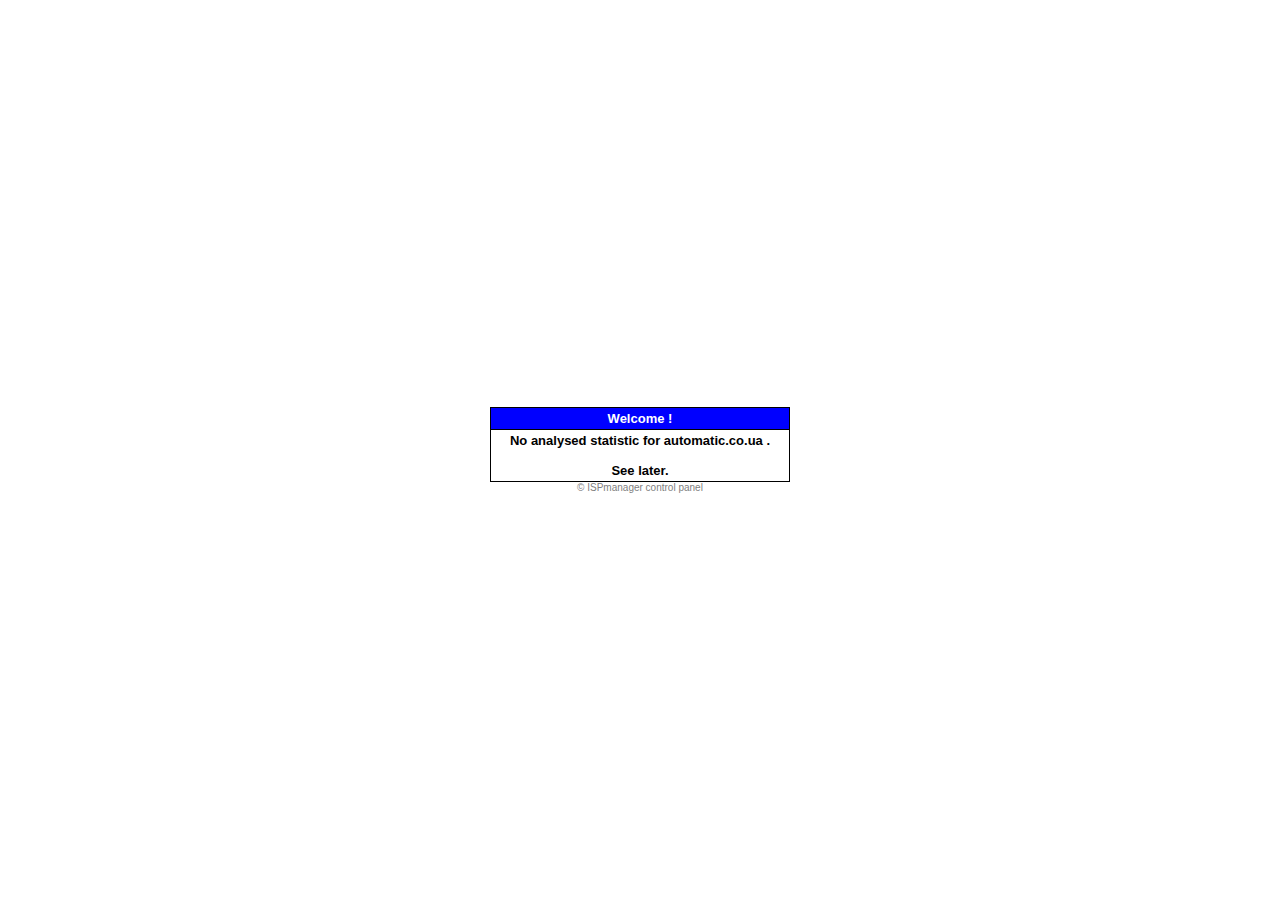
<file: webstat/index.html>
<!DOCTYPE HTML PUBLIC "-//W3C//DTD HTML 4.01 Transitional//EN">

<html>
<body bgcolor="#FFFFFF">
<table border=0 width=100% height=100%>
<tr>
	<td align=center><table border=0 cellpadding=0 cellspacing=0 width=300>
	<tr><td bgcolor=#000000><table border=0 cellpadding=3 cellspacing=1 width=300>
	<tr>
		<td align=center bgcolor=#0000FF><font color=#FFFFFF face='Verdana, Arial, Helvetica, sans-serif' size=2><b>Welcome !</b></font></td>
	</tr>
	<tr>
		<td align=center bgcolor=#FFFFFF><font color=#000000 face='Verdana, Arial, Helvetica, sans-serif' size=2><b>No analysed statistic for automatic.co.ua .<br><br>See later.</b></font></td>
	</tr>
	</table></td></tr></table>
	<a href="http://ispsystem.com/external/ispmanager.html" target="_blank" style="text-decoration: none;"><font color=gray face='Verdana, Arial, Helvetica, sans-serif' size=1>&copy; ISPmanager control panel</font></a>
	</td>
</tr>
</table>
</body>
</html>
</file>
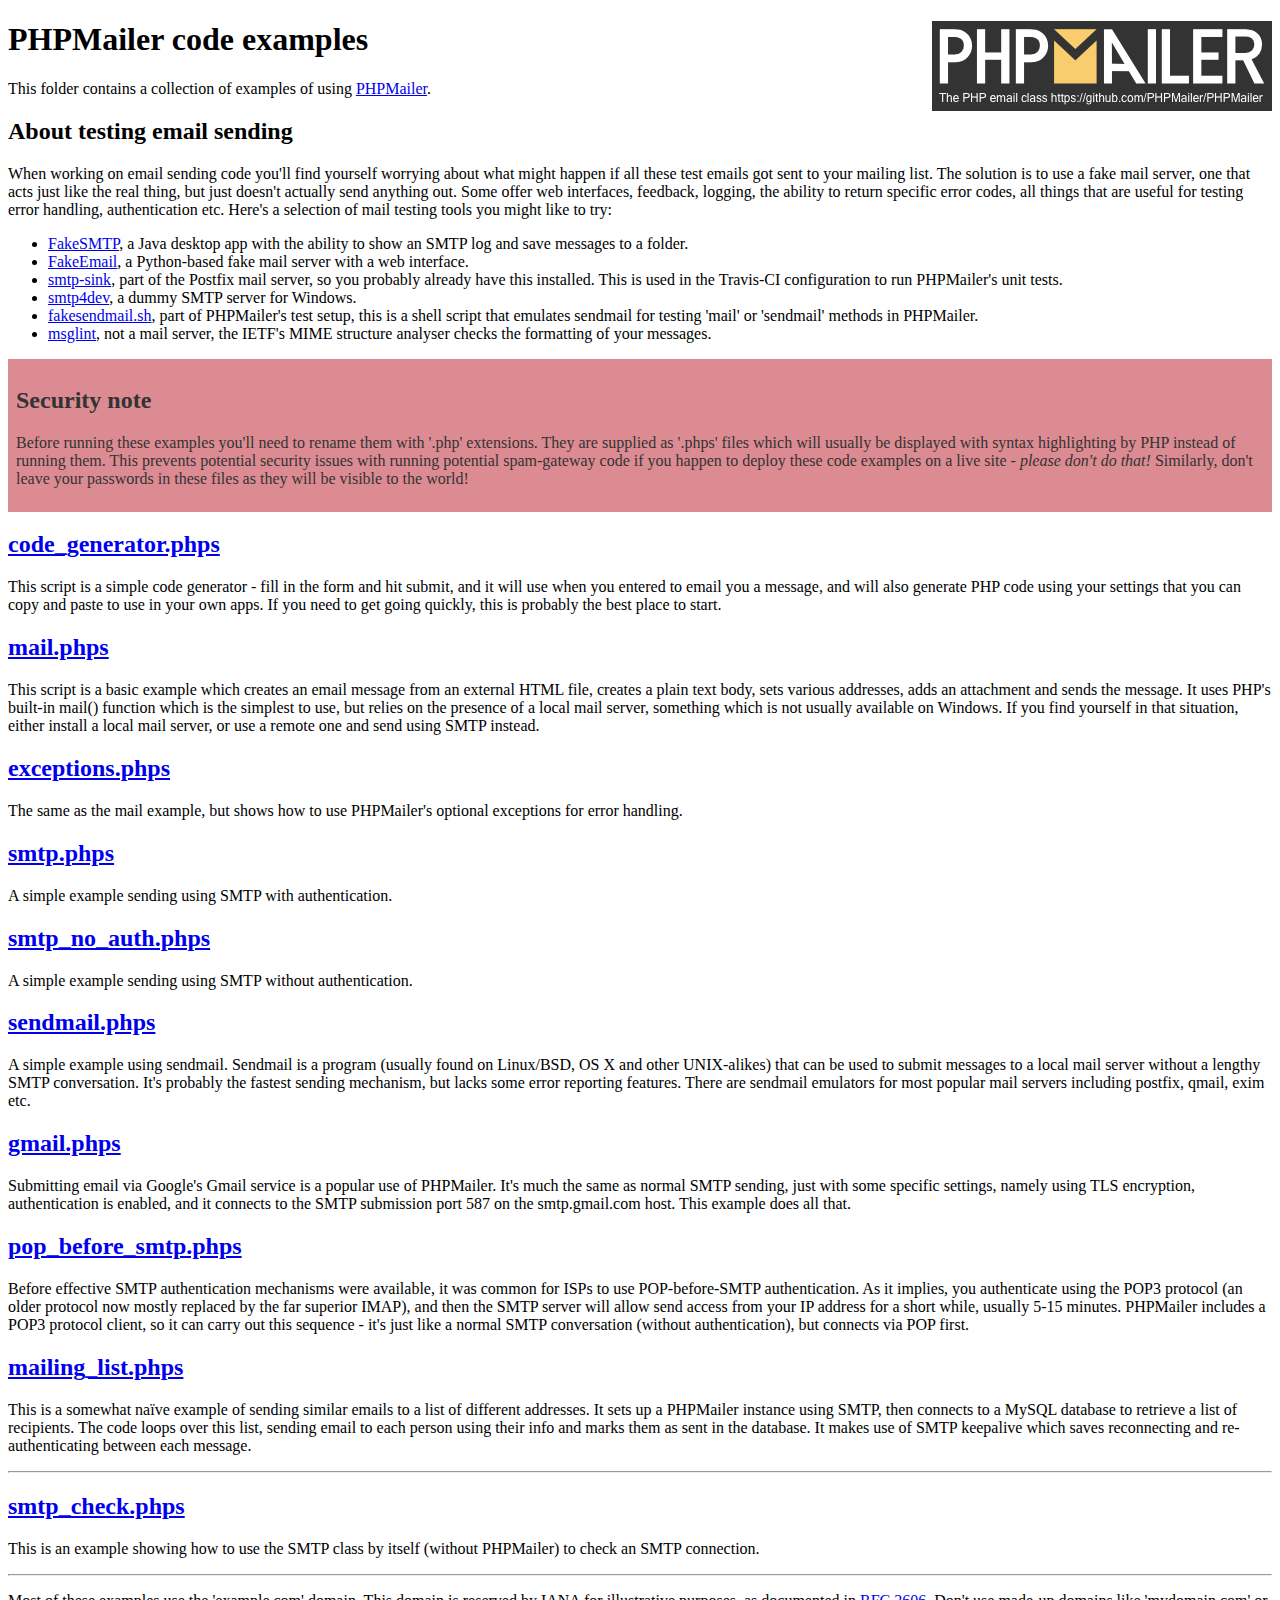
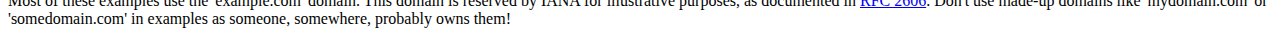
<file: files/phpmailer/examples/index.html>
<!DOCTYPE html>
<html>
<head>
	<meta charset="UTF-8">
	<title>PHPMailer Examples</title>
</head>
<body>
<h1>PHPMailer code examples<a href="https://github.com/PHPMailer/PHPMailer"><img src="images/phpmailer.png" style="float:right; border:0;" alt="PHPMailer logo"></a></h1>
<p>This folder contains a collection of examples of using <a href="https://github.com/PHPMailer/PHPMailer">PHPMailer</a>.</p>
<h2>About testing email sending</h2>
<p>When working on email sending code you'll find yourself worrying about what might happen if all these test emails got sent to your mailing list. The solution is to use a fake mail server, one that acts just like the real thing, but just doesn't actually send anything out. Some offer web interfaces, feedback, logging, the ability to return specific error codes, all things that are useful for testing error handling, authentication etc. Here's a selection of mail testing tools you might like to try:</p>
<ul>
  <li><a href="https://github.com/Nilhcem/FakeSMTP">FakeSMTP</a>, a Java desktop app with the ability to show an SMTP log and save messages to a folder. </li>
  <li><a href="https://github.com/isotoma/FakeEmail">FakeEmail</a>, a Python-based fake mail server with a web interface.</li>
  <li><a href="http://www.postfix.org/smtp-sink.1.html">smtp-sink</a>, part of the Postfix mail server, so you probably already have this installed. This is used in the Travis-CI configuration to run PHPMailer's unit tests.</li>
  <li><a href="http://smtp4dev.codeplex.com">smtp4dev</a>, a dummy SMTP server for Windows.</li>
  <li><a href="https://github.com/PHPMailer/PHPMailer/blob/master/test/fakesendmail.sh">fakesendmail.sh</a>, part of PHPMailer's test setup, this is a shell script that emulates sendmail for testing 'mail' or 'sendmail' methods in PHPMailer.</li>
  <li><a href="http://tools.ietf.org/tools/msglint/">msglint</a>, not a mail server, the IETF's MIME structure analyser checks the formatting of your messages.</li>
</ul>
<div style="padding: 8px; color: #333333; background-color: #dc8b92">
<h2>Security note</h2>
<p>Before running these examples you'll need to rename them with '.php' extensions. They are supplied as '.phps' files which will usually be displayed with syntax highlighting by PHP instead of running them. This prevents potential security issues with running potential spam-gateway code if you happen to deploy these code examples on a live site - <em>please don't do that!</em> Similarly, don't leave your passwords in these files as they will be visible to the world!</p>
</div>
<h2><a href="code_generator.phps">code_generator.phps</a></h2>
<p>This script is a simple code generator - fill in the form and hit submit, and it will use when you entered to email you a message, and will also generate PHP code using your settings that you can copy and paste to use in your own apps. If you need to get going quickly, this is probably the best place to start.</p>
<h2><a href="mail.phps">mail.phps</a></h2>
<p>This script is a basic example which creates an email message from an external HTML file, creates a plain text body, sets various addresses, adds an attachment and sends the message. It uses PHP's built-in mail() function which is the simplest to use, but relies on the presence of a local mail server, something which is not usually available on Windows. If you find yourself in that situation, either install a local mail server, or use a remote one and send using SMTP instead.</p>
<h2><a href="exceptions.phps">exceptions.phps</a></h2>
<p>The same as the mail example, but shows how to use PHPMailer's optional exceptions for error handling.</p>
<h2><a href="smtp.phps">smtp.phps</a></h2>
<p>A simple example sending using SMTP with authentication.</p>
<h2><a href="smtp_no_auth.phps">smtp_no_auth.phps</a></h2>
<p>A simple example sending using SMTP without authentication.</p>
<h2><a href="sendmail.phps">sendmail.phps</a></h2>
<p>A simple example using sendmail. Sendmail is a program (usually found on Linux/BSD, OS X and other UNIX-alikes) that can be used to submit messages to a local mail server without a lengthy SMTP conversation. It's probably the fastest sending mechanism, but lacks some error reporting features. There are sendmail emulators for most popular mail servers including postfix, qmail, exim etc.</p>
<h2><a href="gmail.phps">gmail.phps</a></h2>
<p>Submitting email via Google's Gmail service is a popular use of PHPMailer. It's much the same as normal SMTP sending, just with some specific settings, namely using TLS encryption, authentication is enabled, and it connects to the SMTP submission port 587 on the smtp.gmail.com host. This example does all that.</p>
<h2><a href="pop_before_smtp.phps">pop_before_smtp.phps</a></h2>
<p>Before effective SMTP authentication mechanisms were available, it was common for ISPs to use POP-before-SMTP authentication. As it implies, you authenticate using the POP3 protocol (an older protocol now mostly replaced by the far superior IMAP), and then the SMTP server will allow send access from your IP address for a short while, usually 5-15 minutes. PHPMailer includes a POP3 protocol client, so it can carry out this sequence - it's just like a normal SMTP conversation (without authentication), but connects via POP first.</p>
<h2><a href="mailing_list.phps">mailing_list.phps</a></h2>
<p>This is a somewhat naïve example of sending similar emails to a list of different addresses. It sets up a PHPMailer instance using SMTP, then connects to a MySQL database to retrieve a list of recipients. The code loops over this list, sending email to each person using their info and marks them as sent in the database. It makes use of SMTP keepalive which saves reconnecting and re-authenticating between each message.</p>
<hr>
<h2><a href="smtp_check.phps">smtp_check.phps</a></h2>
<p>This is an example showing how to use the SMTP class by itself (without PHPMailer) to check an SMTP connection.</p>
<hr>
<p>Most of these examples use the 'example.com' domain. This domain is reserved by IANA for illustrative purposes, as documented in <a href="http://tools.ietf.org/html/rfc2606">RFC 2606</a>. Don't use made-up domains like 'mydomain.com' or 'somedomain.com' in examples as someone, somewhere, probably owns them!</p>
</body>
</html>
</file>
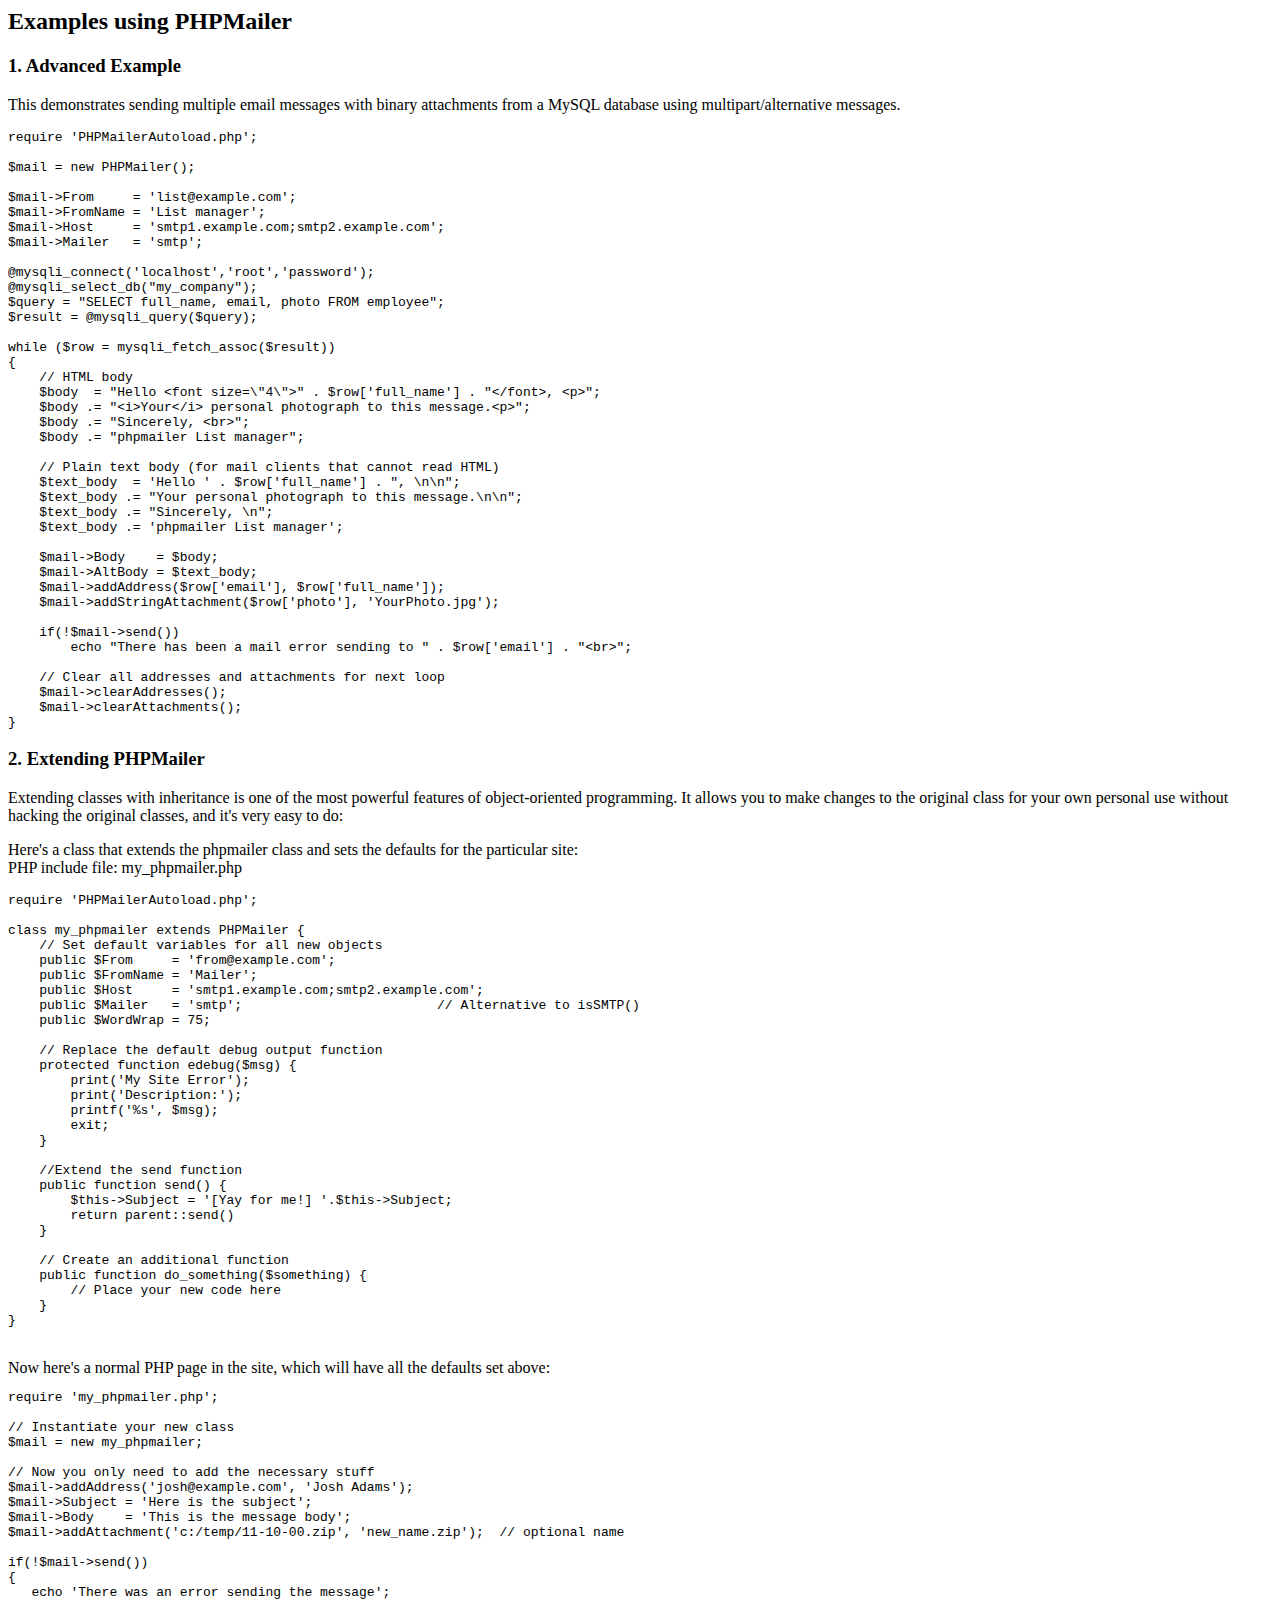
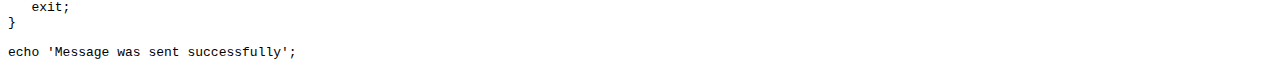
<file: files/phpmailer/docs/extending.html>
<html>
<head>
<title>Examples using phpmailer</title>
</head>

<body>

<h2>Examples using PHPMailer</h2>

<h3>1. Advanced Example</h3>
<p>

This demonstrates sending multiple email messages with binary attachments
from a MySQL database using multipart/alternative messages.<p>

<pre>
require 'PHPMailerAutoload.php';

$mail = new PHPMailer();

$mail->From     = 'list@example.com';
$mail->FromName = 'List manager';
$mail->Host     = 'smtp1.example.com;smtp2.example.com';
$mail->Mailer   = 'smtp';

@mysqli_connect('localhost','root','password');
@mysqli_select_db("my_company");
$query = "SELECT full_name, email, photo FROM employee";
$result = @mysqli_query($query);

while ($row = mysqli_fetch_assoc($result))
{
    // HTML body
    $body  = "Hello &lt;font size=\"4\"&gt;" . $row['full_name'] . "&lt;/font&gt;, &lt;p&gt;";
    $body .= "&lt;i&gt;Your&lt;/i&gt; personal photograph to this message.&lt;p&gt;";
    $body .= "Sincerely, &lt;br&gt;";
    $body .= "phpmailer List manager";

    // Plain text body (for mail clients that cannot read HTML)
    $text_body  = 'Hello ' . $row['full_name'] . ", \n\n";
    $text_body .= "Your personal photograph to this message.\n\n";
    $text_body .= "Sincerely, \n";
    $text_body .= 'phpmailer List manager';

    $mail->Body    = $body;
    $mail->AltBody = $text_body;
    $mail->addAddress($row['email'], $row['full_name']);
    $mail->addStringAttachment($row['photo'], 'YourPhoto.jpg');

    if(!$mail->send())
        echo "There has been a mail error sending to " . $row['email'] . "&lt;br&gt;";

    // Clear all addresses and attachments for next loop
    $mail->clearAddresses();
    $mail->clearAttachments();
}
</pre>
<p>

<h3>2. Extending PHPMailer</h3>
<p>

Extending classes with inheritance is one of the most
powerful features of object-oriented programming. It allows you to make changes to the
original class for your own personal use without hacking the original
classes, and it's very easy to do:

<p>
Here's a class that extends the phpmailer class and sets the defaults
for the particular site:<br>
PHP include file: my_phpmailer.php
<p>

<pre>
require 'PHPMailerAutoload.php';

class my_phpmailer extends PHPMailer {
    // Set default variables for all new objects
    public $From     = 'from@example.com';
    public $FromName = 'Mailer';
    public $Host     = 'smtp1.example.com;smtp2.example.com';
    public $Mailer   = 'smtp';                         // Alternative to isSMTP()
    public $WordWrap = 75;

    // Replace the default debug output function
    protected function edebug($msg) {
        print('My Site Error');
        print('Description:');
        printf('%s', $msg);
        exit;
    }

    //Extend the send function
    public function send() {
        $this->Subject = '[Yay for me!] '.$this->Subject;
        return parent::send()
    }

    // Create an additional function
    public function do_something($something) {
        // Place your new code here
    }
}
</pre>
<br>
Now here's a normal PHP page in the site, which will have all the defaults set above:<br>

<pre>
require 'my_phpmailer.php';

// Instantiate your new class
$mail = new my_phpmailer;

// Now you only need to add the necessary stuff
$mail->addAddress('josh@example.com', 'Josh Adams');
$mail->Subject = 'Here is the subject';
$mail->Body    = 'This is the message body';
$mail->addAttachment('c:/temp/11-10-00.zip', 'new_name.zip');  // optional name

if(!$mail->send())
{
   echo 'There was an error sending the message';
   exit;
}

echo 'Message was sent successfully';
</pre>
</body>
</html>
</file>
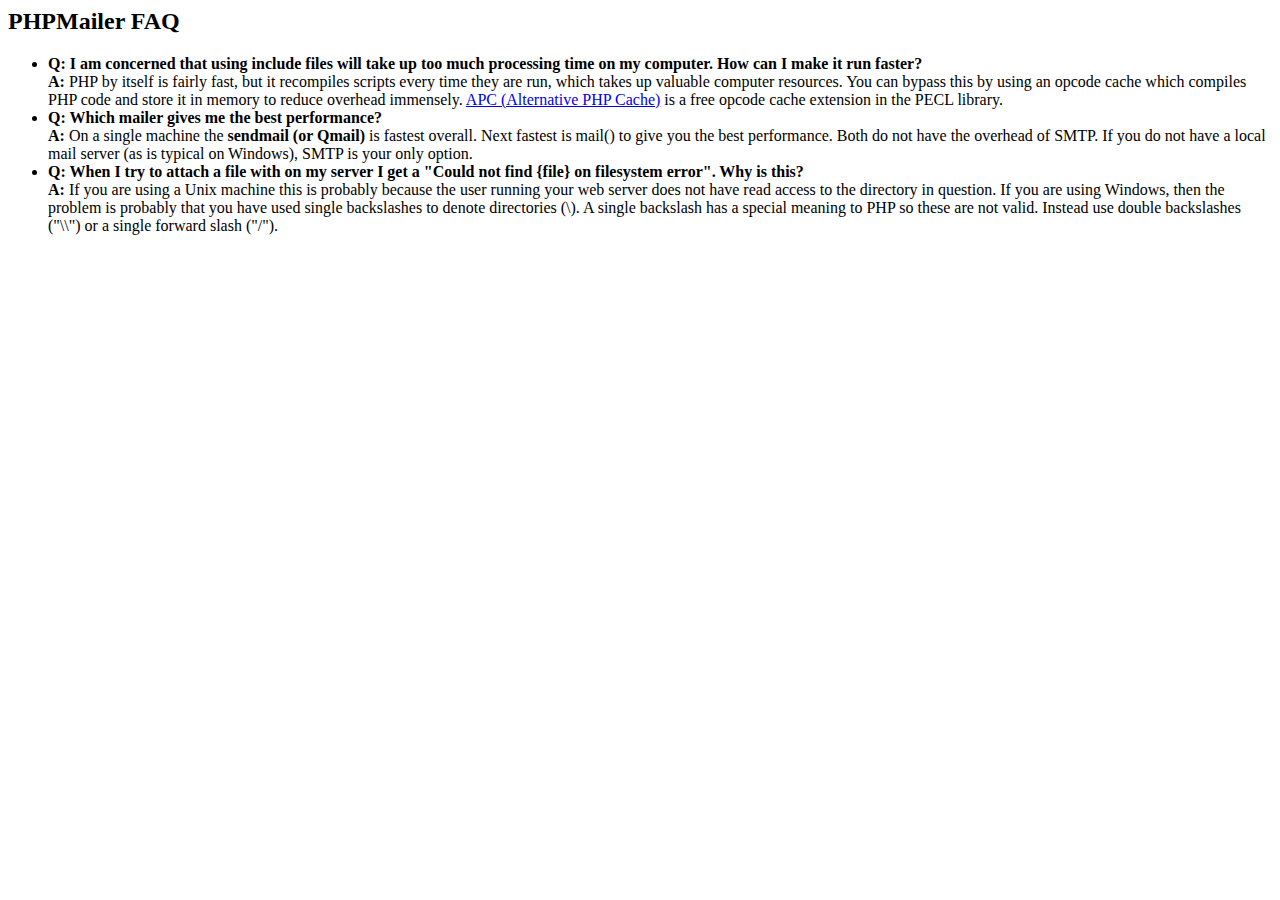
<file: files/phpmailer/docs/faq.html>
﻿<html>
<head>
<title>PHPMailer FAQ</title>
</head>
<body>
<h2>PHPMailer FAQ</h2>
<ul>
    <li><strong>Q: I am concerned that using include files will take up too much
    processing time on my computer. How can I make it run faster?</strong><br>
    <strong>A:</strong> PHP by itself is fairly fast, but it recompiles scripts every time they are run, which takes up valuable
    computer resources. You can bypass this by using an opcode cache which compiles
    PHP code and store it in memory to reduce overhead immensely. <a href="http://www.php.net/apc/">APC
    (Alternative PHP Cache)</a> is a free opcode cache extension in the PECL library.</li>
    <li><strong>Q: Which mailer gives me the best performance?</strong><br>
    <strong>A:</strong> On a single machine the <strong>sendmail (or Qmail)</strong> is fastest overall.
    Next fastest is mail() to give you the best performance. Both do not have the overhead of SMTP.
    If you do not have a local mail server (as is typical on Windows), SMTP is your only option.</li>
    <li><strong>Q: When I try to attach a file with on my server I get a
    "Could not find {file} on filesystem error". Why is this?</strong><br>
    <strong>A:</strong> If you are using a Unix machine this is probably because the user
    running your web server does not have read access to the directory in question. If you are using Windows,
    then the problem is probably that you have used single backslashes to denote directories (\).
    A single backslash has a special meaning to PHP so these are not
    valid. Instead use double backslashes ("\\") or a single forward
    slash ("/").</li>
</ul>
</body>
</html>
</file>
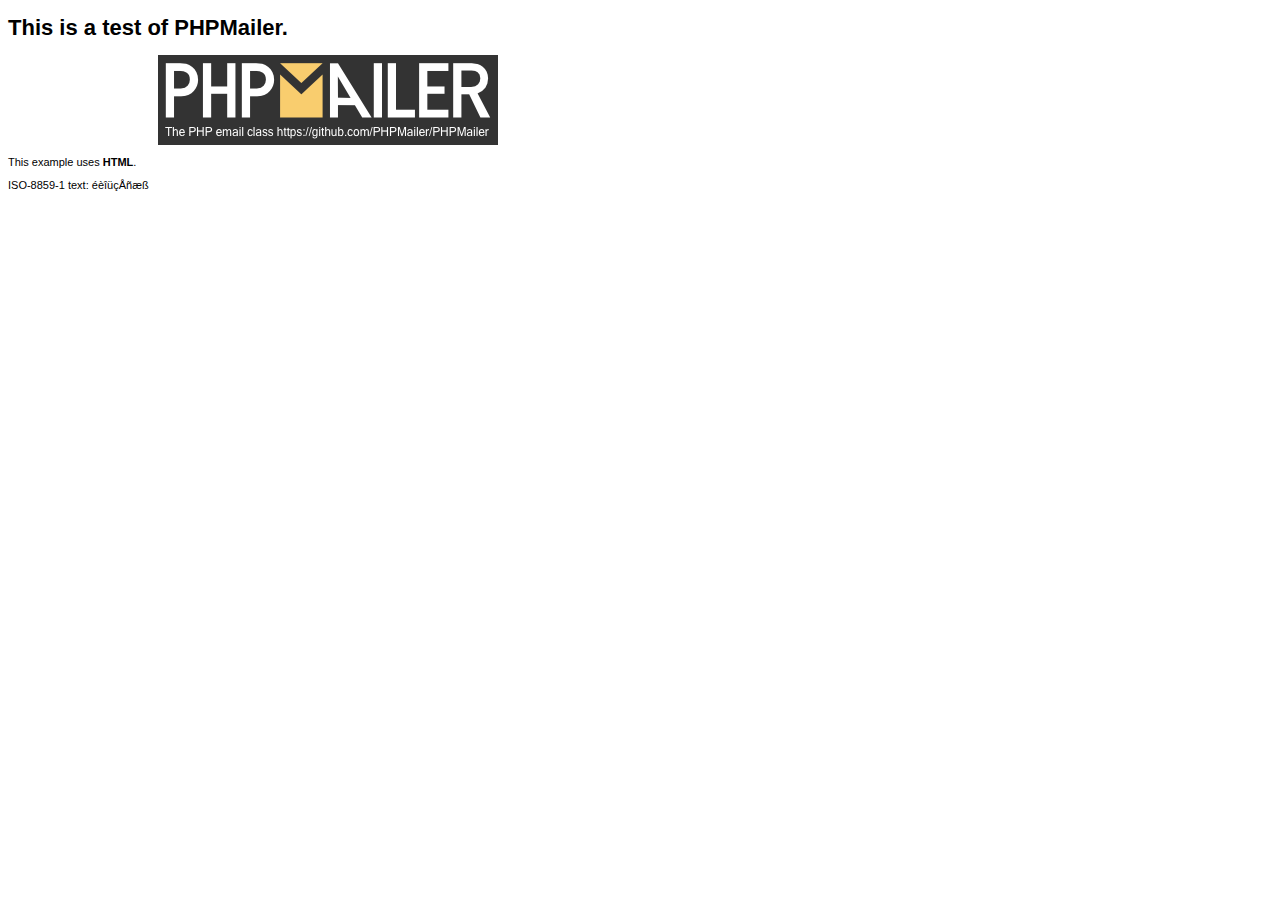
<file: files/phpmailer/examples/contents.html>
<!DOCTYPE HTML PUBLIC "-//W3C//DTD HTML 4.01 Transitional//EN" "http://www.w3.org/TR/html4/loose.dtd">
<html>
<head>
  <meta http-equiv="Content-Type" content="text/html; charset=iso-8859-1">
  <title>PHPMailer Test</title>
</head>
<body>
<div style="width: 640px; font-family: Arial, Helvetica, sans-serif; font-size: 11px;">
  <h1>This is a test of PHPMailer.</h1>
  <div align="center">
    <a href="https://github.com/PHPMailer/PHPMailer/"><img src="images/phpmailer.png" height="90" width="340" alt="PHPMailer rocks"></a>
  </div>
  <p>This example uses <strong>HTML</strong>.</p>
  <p>ISO-8859-1 text: ���������</p>
</div>
</body>
</html>
</file>
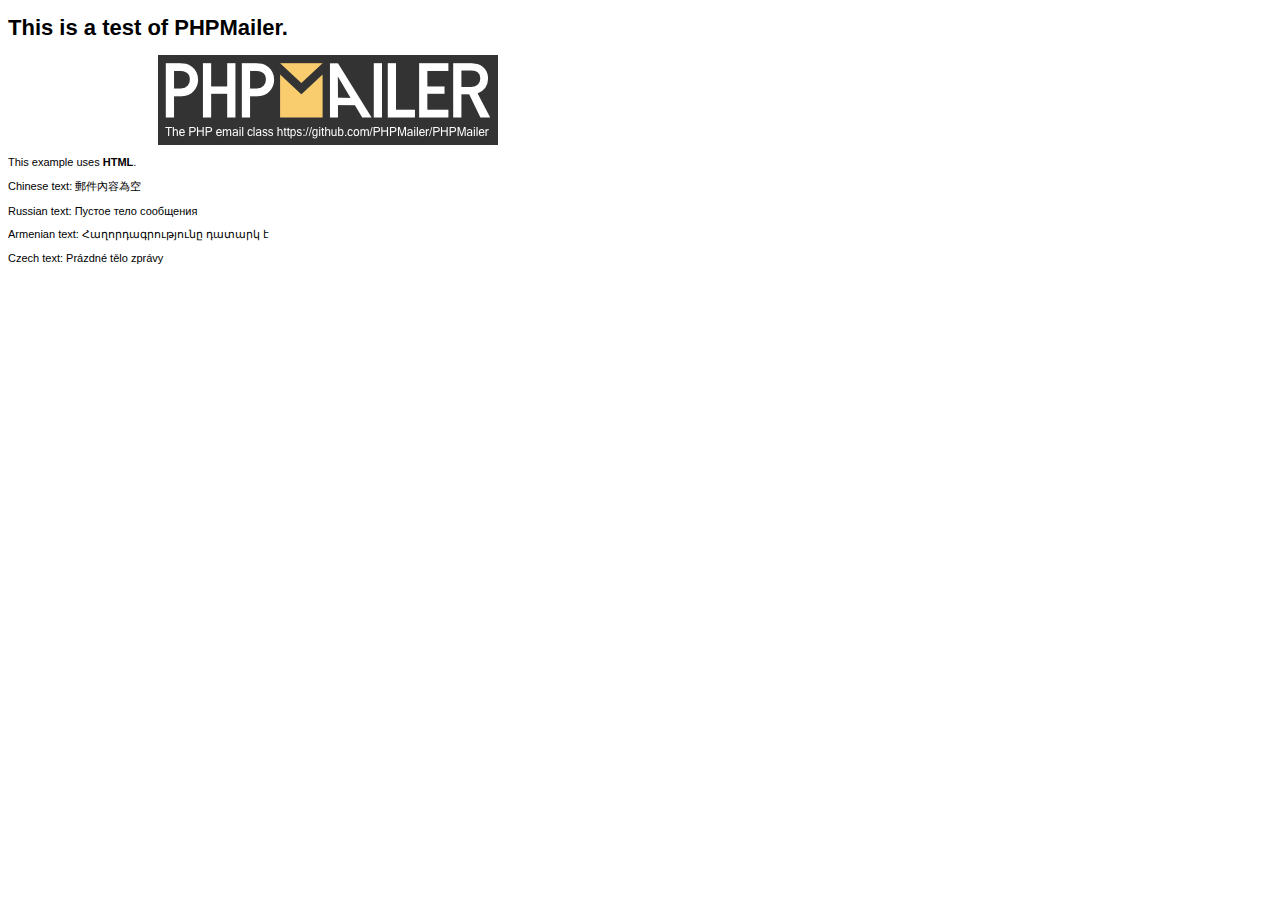
<file: files/phpmailer/examples/contentsutf8.html>
<!DOCTYPE HTML PUBLIC "-//W3C//DTD HTML 4.01 Transitional//EN" "http://www.w3.org/TR/html4/loose.dtd">
<html>
<head>
  <meta http-equiv="Content-Type" content="text/html; charset=utf-8">
  <title>PHPMailer Test</title>
</head>
<body>
<div style="width: 640px; font-family: Arial, Helvetica, sans-serif; font-size: 11px;">
  <h1>This is a test of PHPMailer.</h1>
  <div align="center">
    <a href="https://github.com/PHPMailer/PHPMailer/"><img src="images/phpmailer.png" height="90" width="340" alt="PHPMailer rocks"></a>
  </div>
  <p>This example uses <strong>HTML</strong>.</p>
  <p>Chinese text: 郵件內容為空</p>
  <p>Russian text: Пустое тело сообщения</p>
  <p>Armenian text: Հաղորդագրությունը դատարկ է</p>
  <p>Czech text: Prázdné tělo zprávy</p>
</div>
</body>
</html>
</file>
